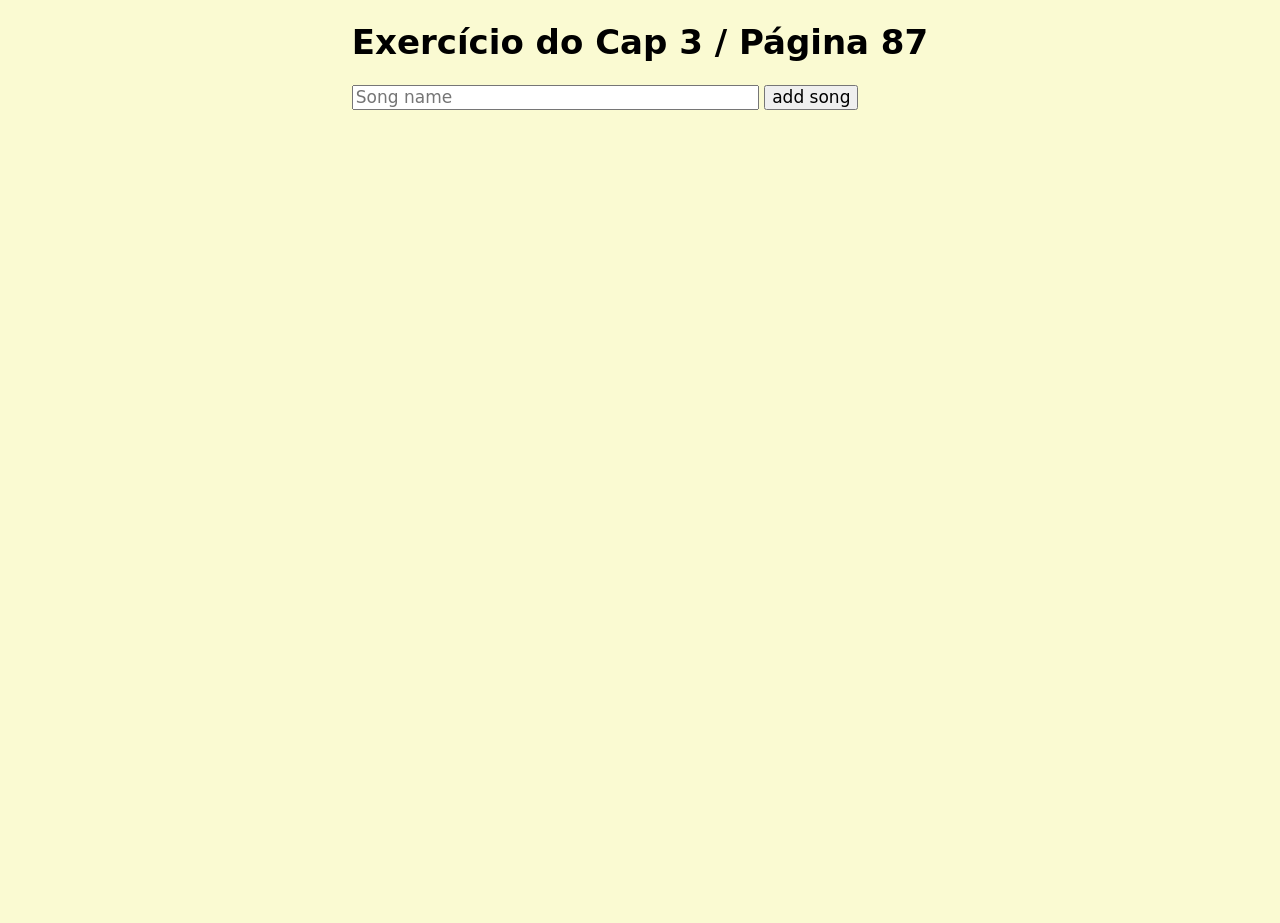
<file: Cap-03/index.html>
<!DOCTYPE html>
<html lang="en">

<head>
    <meta charset="UTF-8">
    <meta http-equiv="X-UA-Compatible" content="IE=edge">
    <meta name="viewport" content="width=device-width, initial-scale=1.0">
    <title>Playlist</title>
    <link rel="stylesheet" href="playlist.css">

    <script src="playlist_store.js"></script>
    <script src="playlist.js"></script>

    <!-- Normalize CSS-->
    <link rel="stylesheet" href="normalize.css">
</head>

<body>
    <div id="center">
        <h1>
            Exercício do Cap 3 / Página 87
        </h1>
        <form action="POST">
            <input type="text" name="songText" id="isongText" size="40" placeholder="Song name">
            <input type="button" id="iaddButton" value="add song">
        </form>

        <ul id="iplaylist">

        </ul>
        
        
    </div>
</body>

</html>
</file>
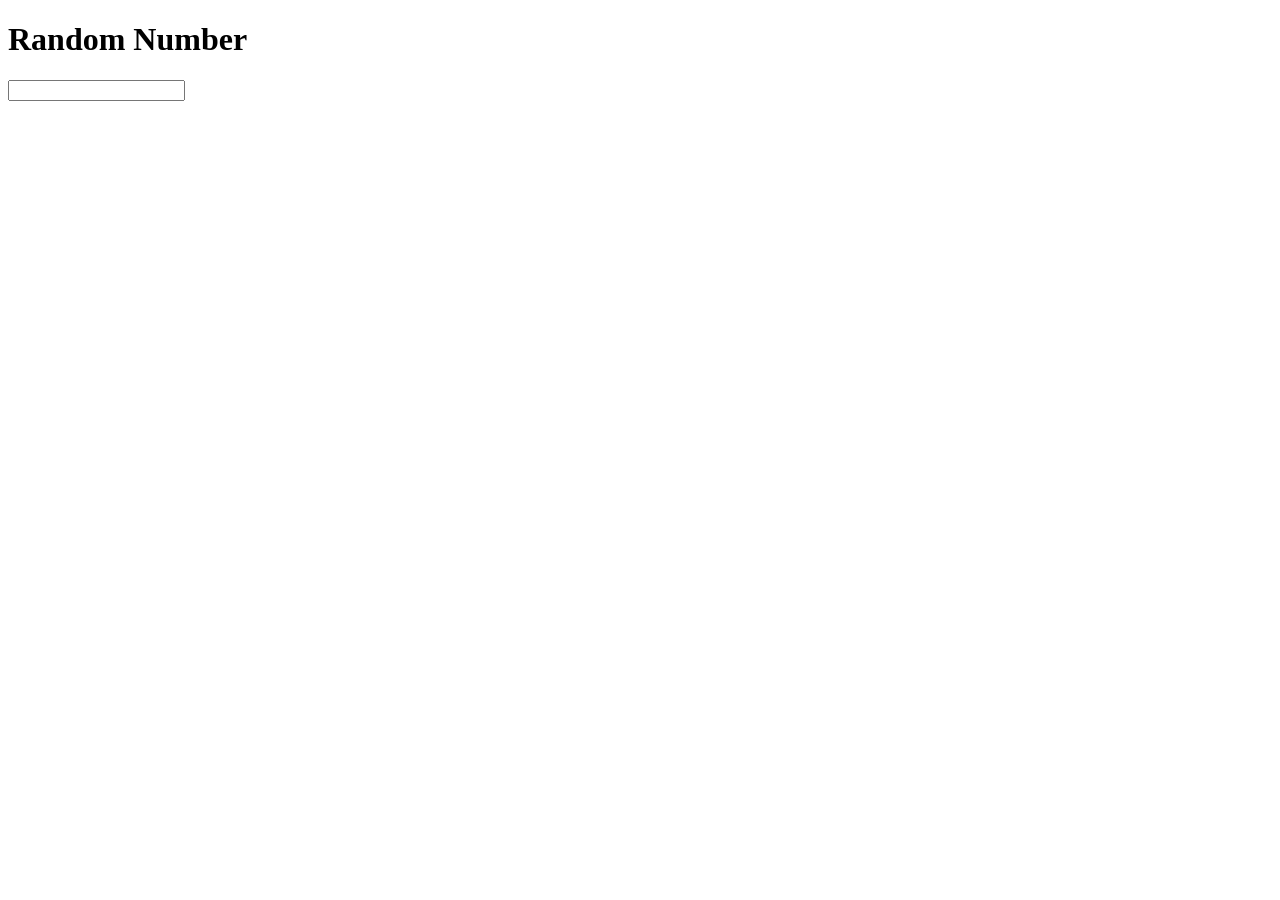
<file: Cap-04/index.html>
<!DOCTYPE html>
<html lang="en">
<head>
    <meta charset="UTF-8">
    <meta http-equiv="X-UA-Compatible" content="IE=edge">
    <meta name="viewport" content="width=device-width, initial-scale=1.0">
    <title>Random</title>
</head>
<body>
  <h1>Random Number</h1>
  <input type="text" name="ntext" id="guess">

    <script href="script.js"></script>
</body>
</html>
</file>
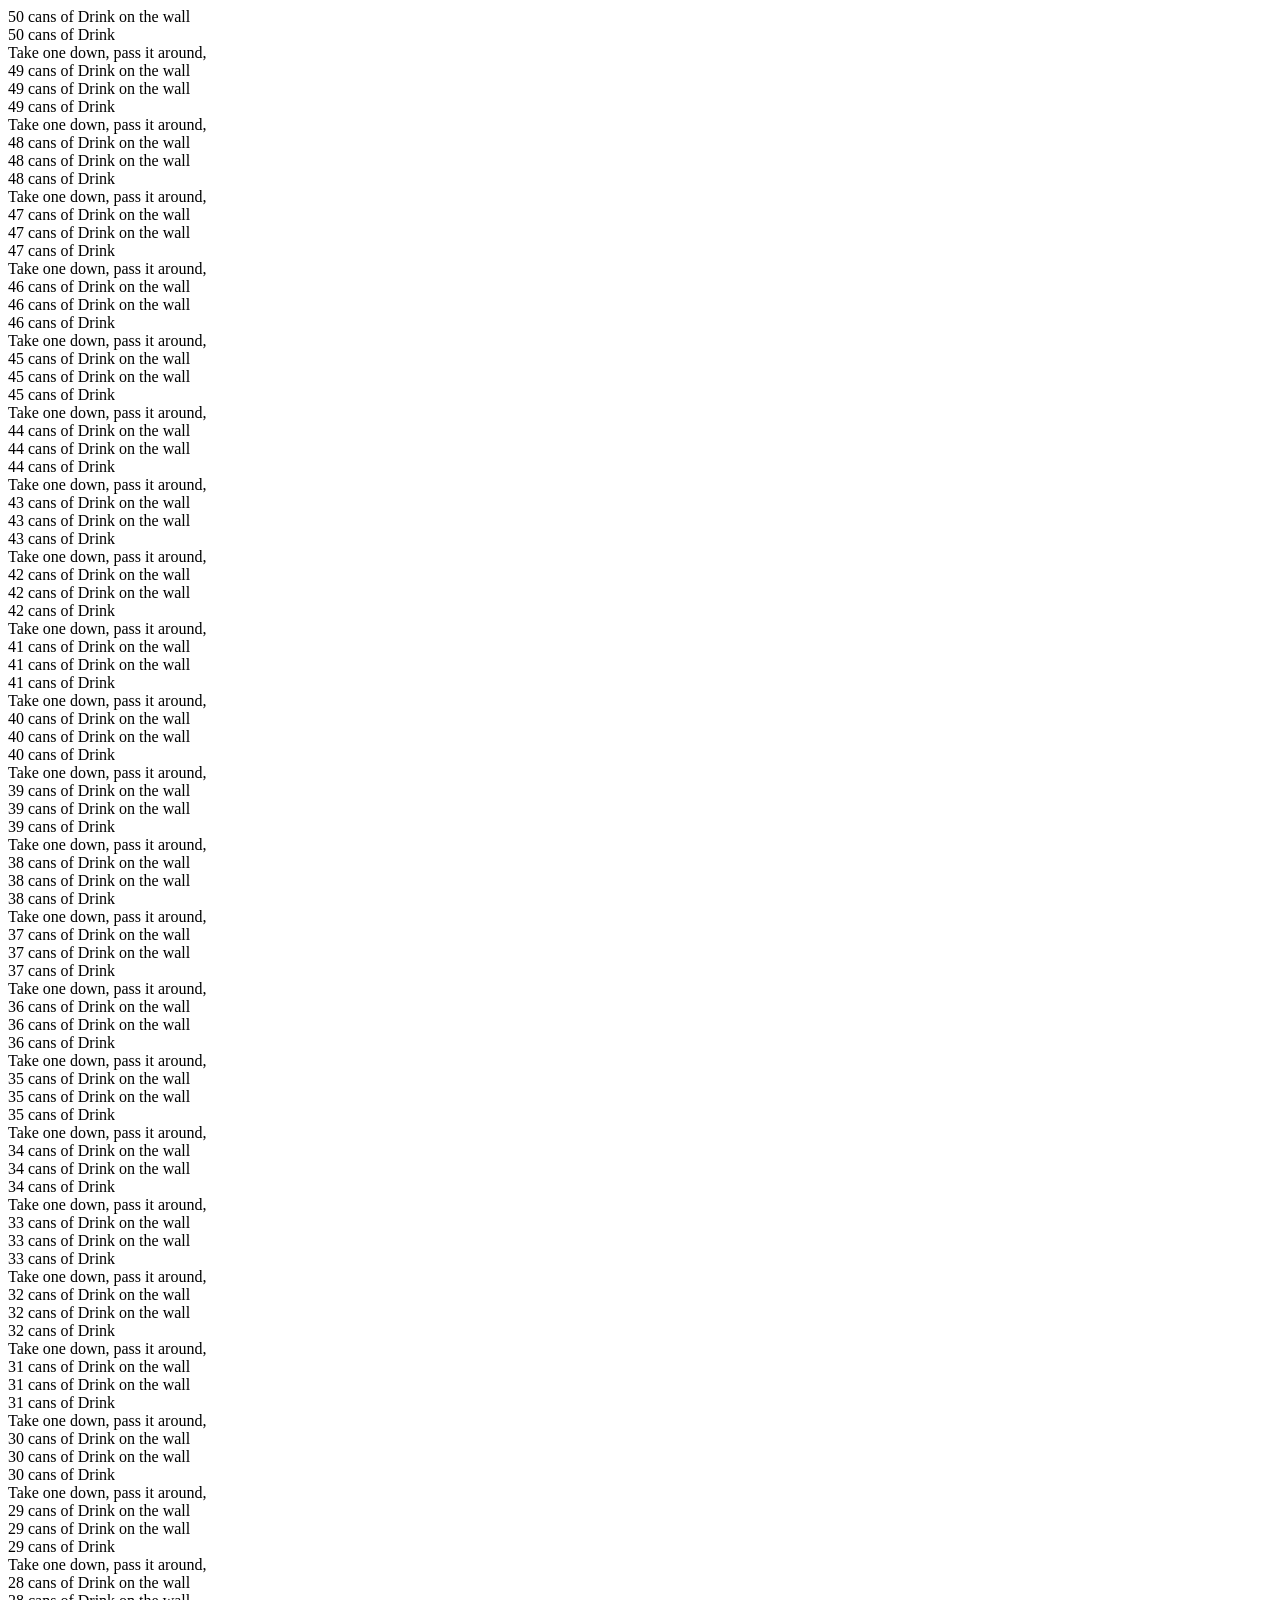
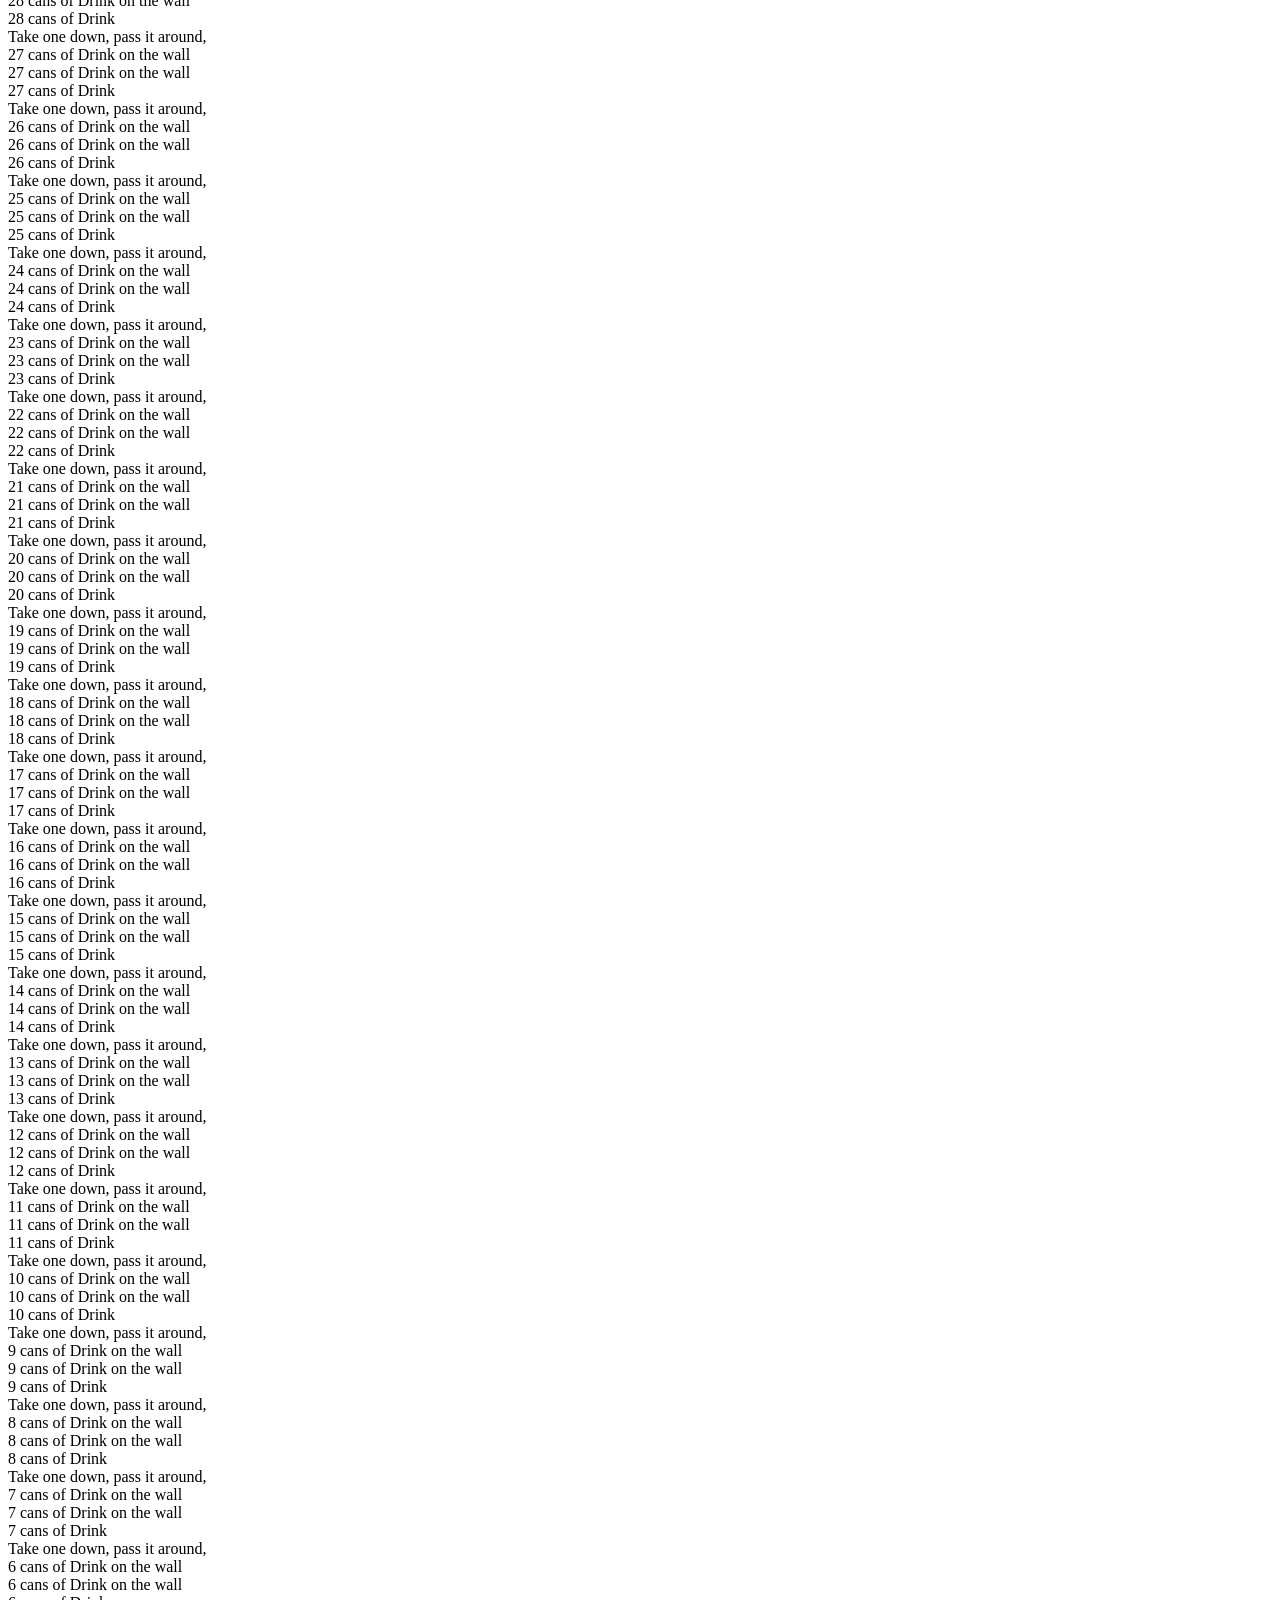
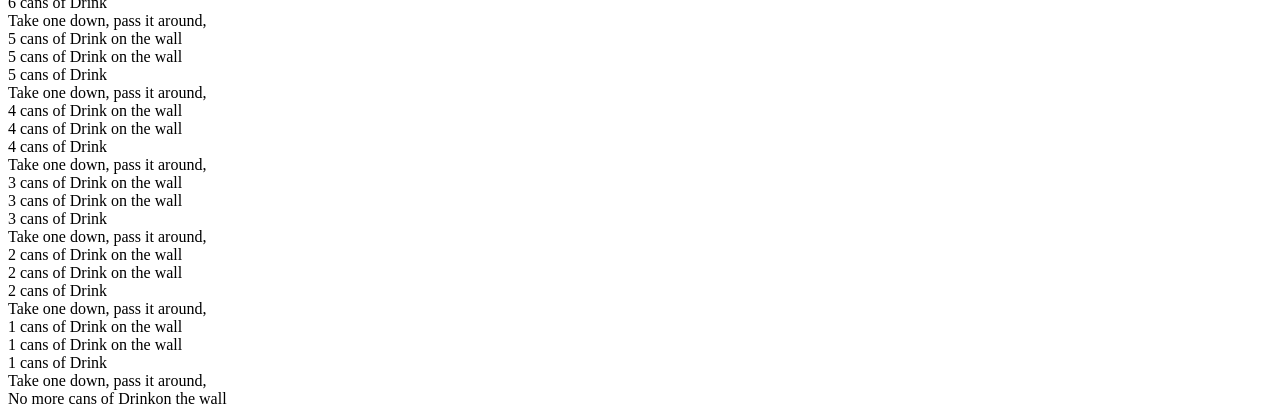
<file: Cap-01/pag-27/index.html>
<!DOCTYPE html>
<html lang="en">
<head>
    <meta charset="UTF-8">
    <meta http-equiv="X-UA-Compatible" content="IE=edge">
    <meta name="viewport" content="width=device-width, initial-scale=1.0">
    <title>My First JavaScript</title>
</head>
<body>
    <script>
        var drink = "Drink";
        var lyrics = "";
        var cans = 50; // traslate to pt-br = lata

        while (cans > 0) {
            lyrics = lyrics + cans + " cans of " + drink + " on the wall <br>";

            lyrics = lyrics + cans + " cans of " + drink + "<br>";

            lyrics = lyrics + "Take one down, pass it around,<br>";

            if (cans > 1) {
                lyrics = lyrics + (cans-1) + " cans of " + drink + " on the wall <br>";
            } else {
                lyrics = lyrics + "No more cans of " + drink + "on the wall <br>"
            }
            cans = cans - 1;
        }

        document.write(lyrics)
    </script>
</body>
</html>
</file>
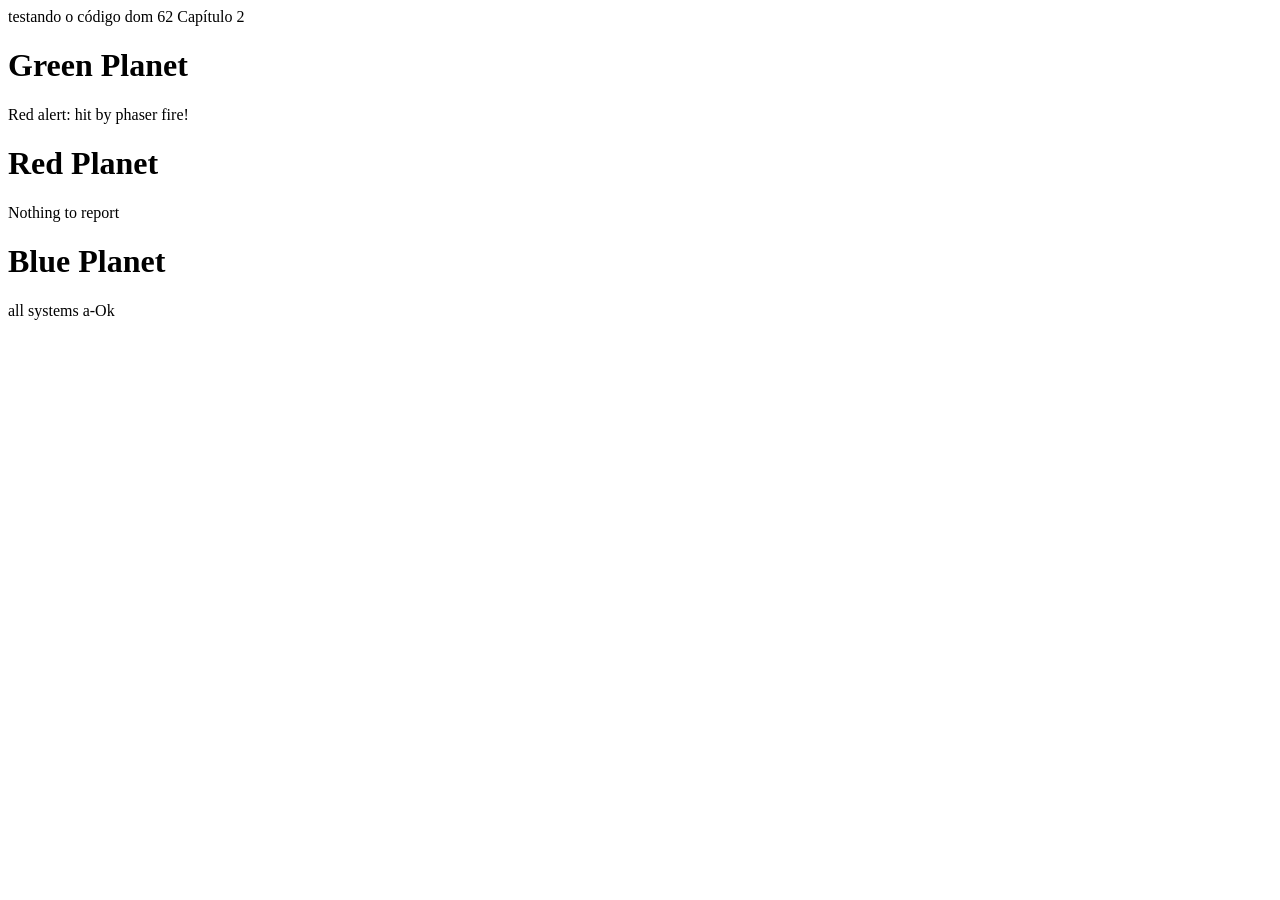
<file: Cap-02/Pag-64.html>
testando o código dom
62 Capítulo 2
<!doctype html>
<html lang="en">

<head>
    <title>Planets</title>
    <meta charset="utf-8">
    <script>
        function init() {
            var planet = document.getElementById("greenplanet");
            planet.innerHTML = "Red alert: hit by phaser fire!";
        }

        window.onload = init;
    </script>
</head>

<body>
    <h1>Green Planet</h1>
    <p id="greenplanet">all is well</p>
    <h1>Red Planet</h1>
    <p id="redplanet">Nothing to report</p>
    <h1>Blue Planet</h1>
    <p id="blueplanet">all systems a-Ok</p>
</body>

</html>
</file>
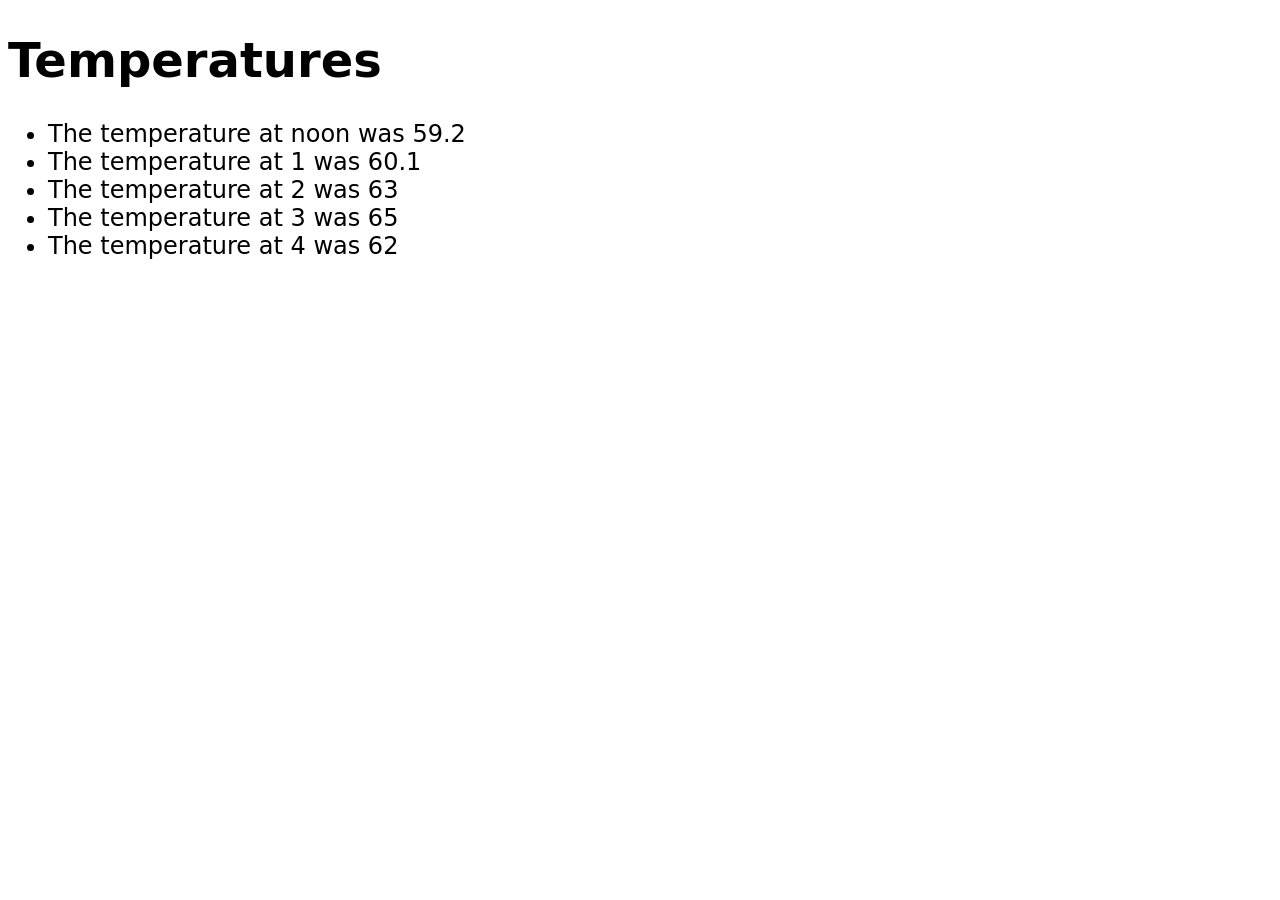
<file: Cap-02/Pag-69.html>
<!doctype html>
<html lang="en">

<head>
    <title>Temperatures</title>
    <meta charset="utf-8">
    <style>
        body {
            font-family: system-ui, -apple-system, BlinkMacSystemFont, 'Segoe UI', Roboto, Oxygen, Ubuntu, Cantarell, 'Open Sans', 'Helvetica Neue', sans-serif;
            font-size: 1.5rem;
        }
    </style>
    <script>
        function showTemps() {
            var tempByHour = new Array();
            tempByHour[0] = 59.2;
            tempByHour[1] = 60.1;
            tempByHour[2] = 63;
            tempByHour[3] = 65;
            tempByHour[4] = 62;
            for (var i = 0; i < 5; i++) {
                var theTemp = tempByHour[i];
                var id = "temp" + i;
                var li = document.getElementById(id);
                if (i == 0) {
                    li.innerHTML = "The temperature at noon was " + theTemp;
                } else {
                    li.innerHTML = "The temperature at " + i + " was " + theTemp;
                }
            }
        }
        window.onload = showTemps;
    </script>
</head>

<body>
    <h1>Temperatures</h1>
    <ul>
        <li id="temp0"></li>
        <li id="temp1"></li>
        <li id="temp2"></li>
        <li id="temp3"></li>
        <li id="temp4"></li>
    </ul>
</body>

</html>
</file>
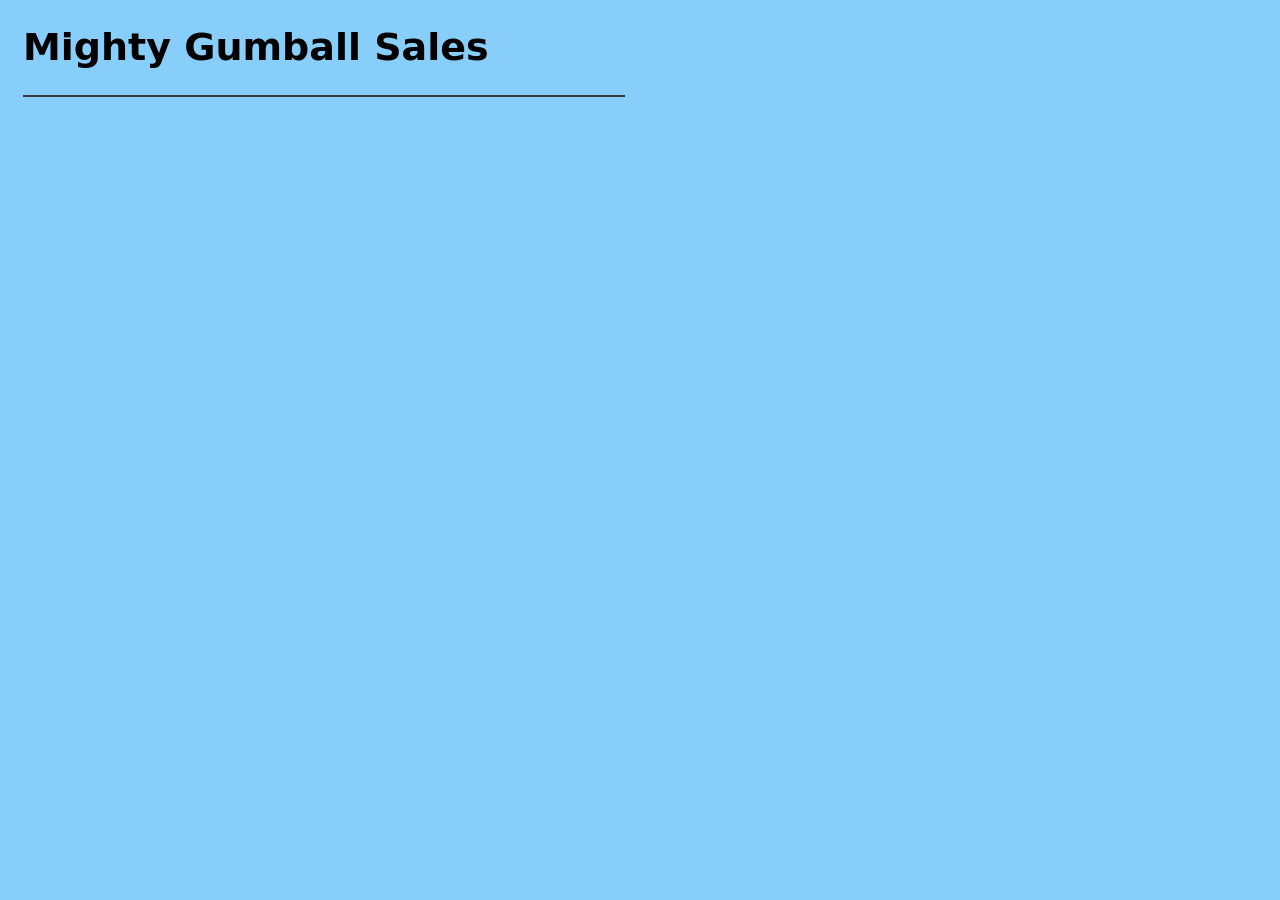
<file: cap-06/servicoweb.html>
<!DOCTYPE html>
<html lang="en">

<head>
    <meta charset="UTF-8">
    <meta http-equiv="X-UA-Compatible" content="IE=edge">
    <meta name="viewport" content="width=device-width, initial-scale=1.0">
    <title>Mighty Gumball</title>
    <link rel="stylesheet" href="mightygumball.css">
</head>

<body>
    <h1>Mighty Gumball Sales</h1>

    <div id="sales">

    </div>

    <script src="mightygumball.js"></script>
    <!--
                --- Iremos atualizar em tempo real o JSONP ---
                
        <script src="http://gumball.wickedlysmart.com/?lastreporttime=10189?callback=updateSales"></script> 
    -->
</body>

</html>
</file>
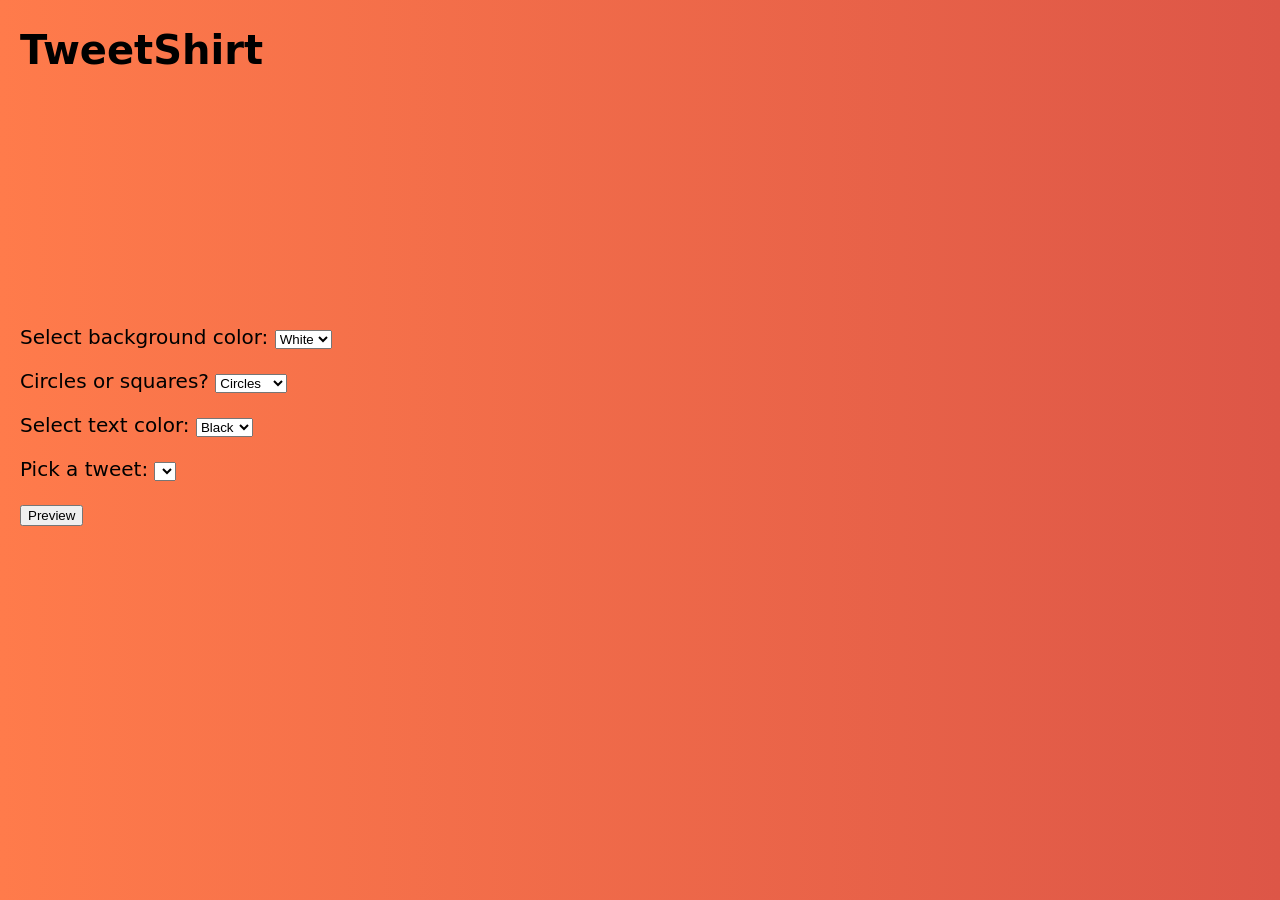
<file: cap-07/canvas.html>
<!DOCTYPE html>
<html lang="en">

<head>
    <meta charset="UTF-8">
    <meta name="viewport" content="width=device-width, initial-scale=1.0">
    <title>Tweet Shirt</title>

    <style>
        body {
            background: linear-gradient(90deg, rgb(255, 123, 75), rgb(221, 86, 71));
            font-family: system-ui, -apple-system, BlinkMacSystemFont, 'Segoe UI', Roboto, Oxygen, Ubuntu, Cantarell, 'Open Sans', 'Helvetica Neue', sans-serif;
            font-size: 20px;

            margin-left: 20px;
        }
    </style>

</head>

<body>
    <h1>TweetShirt</h1>

    <canvas width="600" height="200" id="tshirtCanvas">
        <p>Please upgrade your browser to use TweetShirt!</p>
    </canvas>

    <form>
        <p>
            <labe for="backgroundColor">Select background color:</label>
                <select id="backgroundColor">
                    <option value="white" selected="selected">White</option>
                    <option value="black">Black</option>
                </select>
        </p>
        <p>
            <label for="shape">Circles or squares?</label>
            <select id="shape">
                <optio value="none" selected="selected">Neither</option>
                <option value="circles">Circles</option>
                <option value="squares">Squares</option>
            </select>
        </p>
        <p>
            <label for="foregroundColor">Select text color:</label>
            <select id="foregroundColor">
                <option value="black" selected="selected">Black</option>
                    <option value="white">White</option>
            </select>
        </p>
        <p>
            <label for="tweets">Pick a tweet:</label>
            <select id="tweets">
            </select>
        </p>
        <p>
            <input type="button" id="previewButton" value="Preview">
        </p>
    </form>

        <script src="tweetshirt.js"></script>
        <!-- Teste falho da API twitter
            <script src="https://api.twitter.com/1.1/statuses/user_timeline.json?screen_name=nome_usuario&count=10
"></script>-->
</body>

</html>
</file>
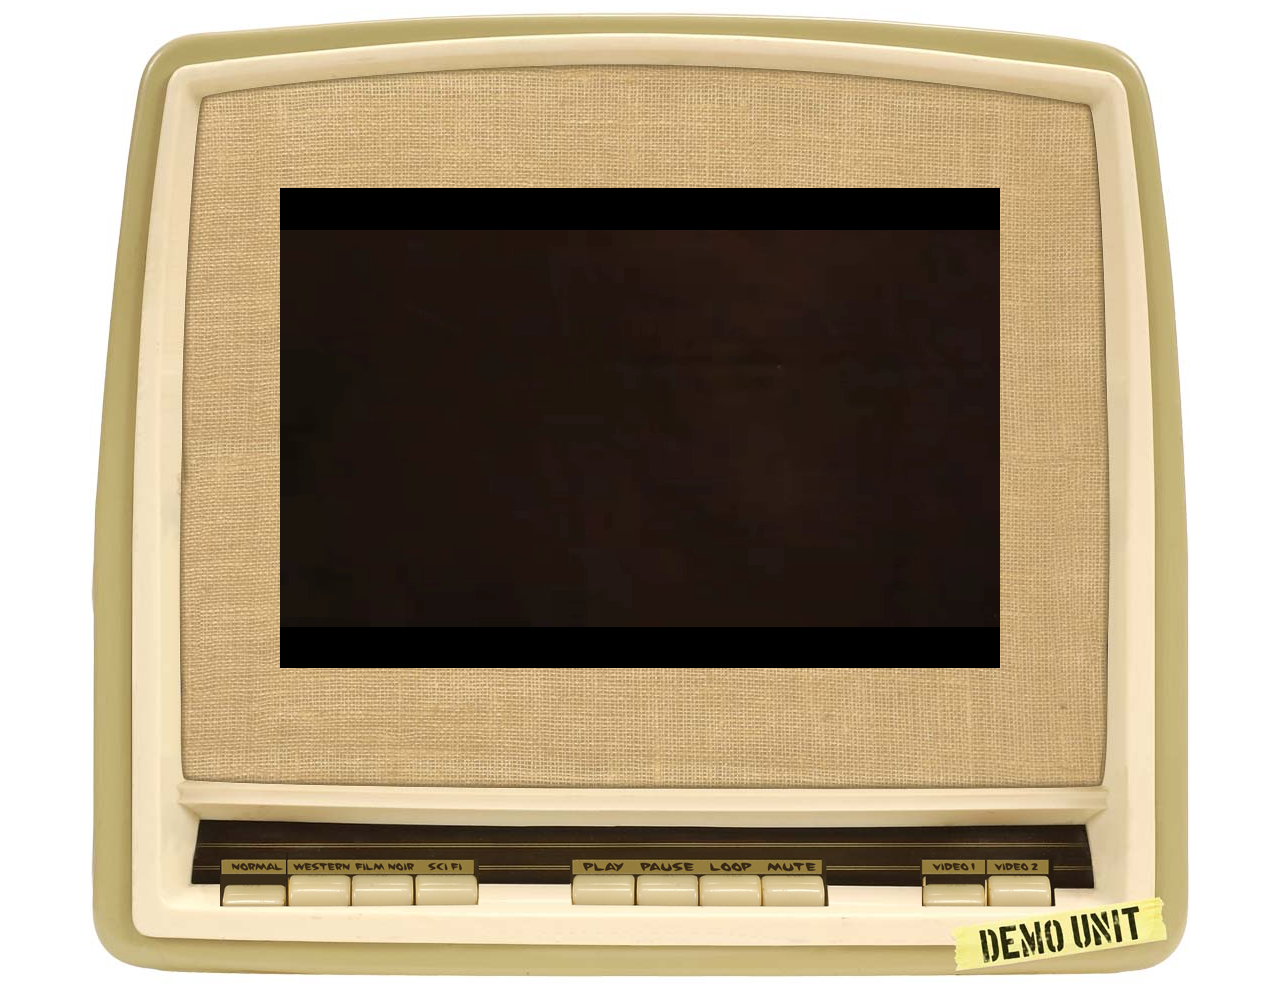
<file: cap-08/cabine.html>
<!DOCTYPE html>
<html lang="en">

<head>
    <meta charset="UTF-8">
    <meta name="viewport" content="width=device-width, initial-scale=1.0">
    <title>Starrring You video Booth</title>

    <link rel="stylesheet" href="videobooth.css">
</head>

<body>
    <div id="booth">
        <div id="console">
            <div id="videoDiv">
                <video src="" id="video" width="720" height="480"></video>
                <canvas id="buffer" width="720" height="480"></canvas>
                <canvas id="display" width="720" height="480"></canvas>
            </div>
            <div id="dashboard">
                <div id="effects">
                    <a class="effect" id="normal"></a>
                    <a class="effect" id="western"></a>
                    <a class="effect" id="noir"></a>
                    <a class="effect" id="scifi"></a>
                </div>
                <div id="controls">
                    <a class="control" id="play"></a>
                    <a class="control" id="pause"></a>
                    <a class="control" id="loop"></a>
                    <a class="control" id="mute"></a>
                </div>
                <div id="videoSelection">
                    <a class="videoSelection" id="video1"></a>
                    <a class="videoSelection" id="video2"></a>
                </div>
            </div>
        </div>
    </div>

    <script src="videobooth.js"></script>
</body>

</html>
</file>
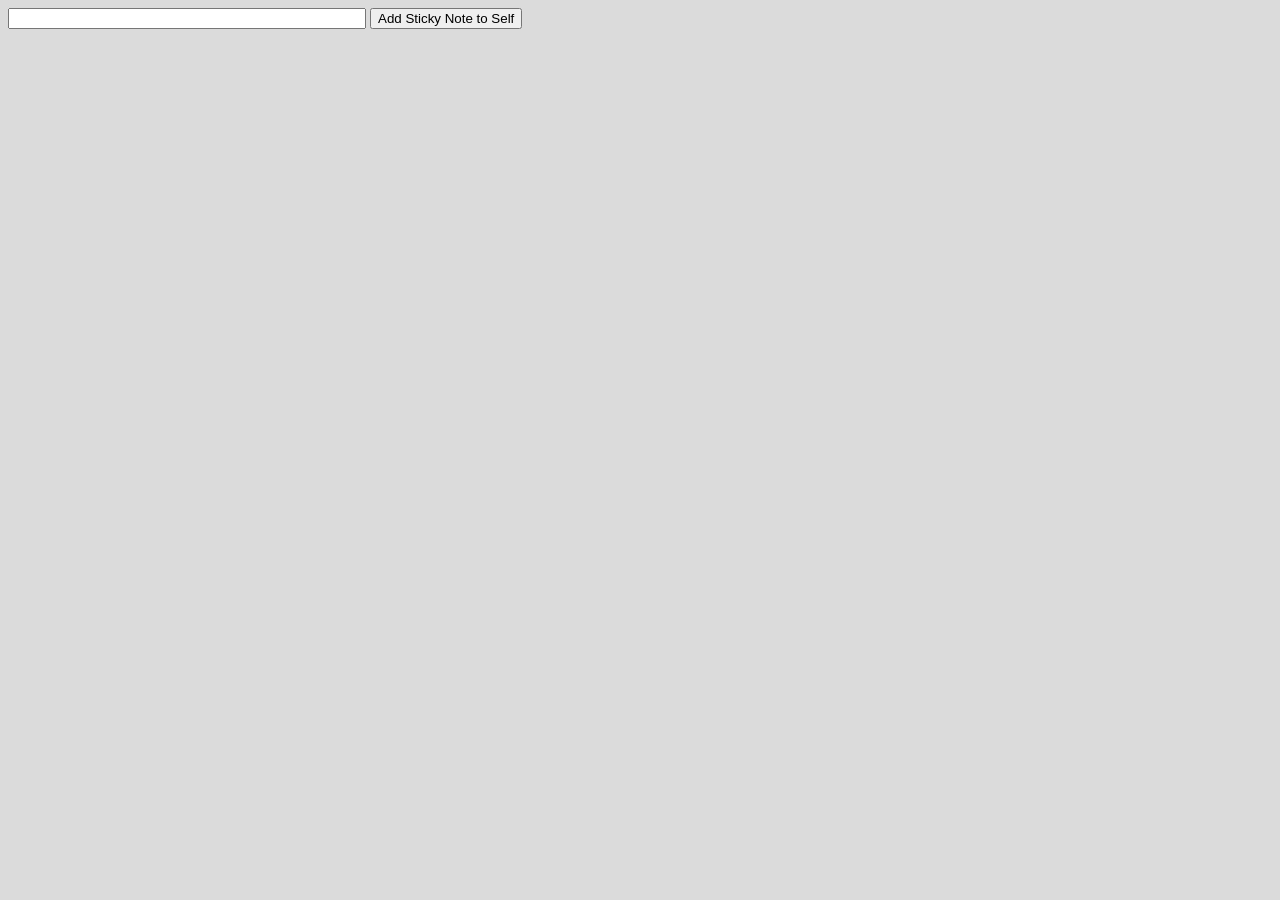
<file: cap-09/notetoself.html>
<!DOCTYPE html>
<html lang="en">
<head>
    <meta charset="UTF-8">
    <meta name="viewport" content="width=device-width, initial-scale=1.0">
    <title>Note to Self</title>
    <link rel="stylesheet" href="noteselfcss.css">

    <script src="notes.js"></script>
</head>
<body>
    <form action="">
        <input type="text" name="note" id="note_text">
        <button id="add_button">Add Sticky Note to Self</button>
    </form>

    <ul id="stickies">
        
    </ul>
</body>
</html>
</file>
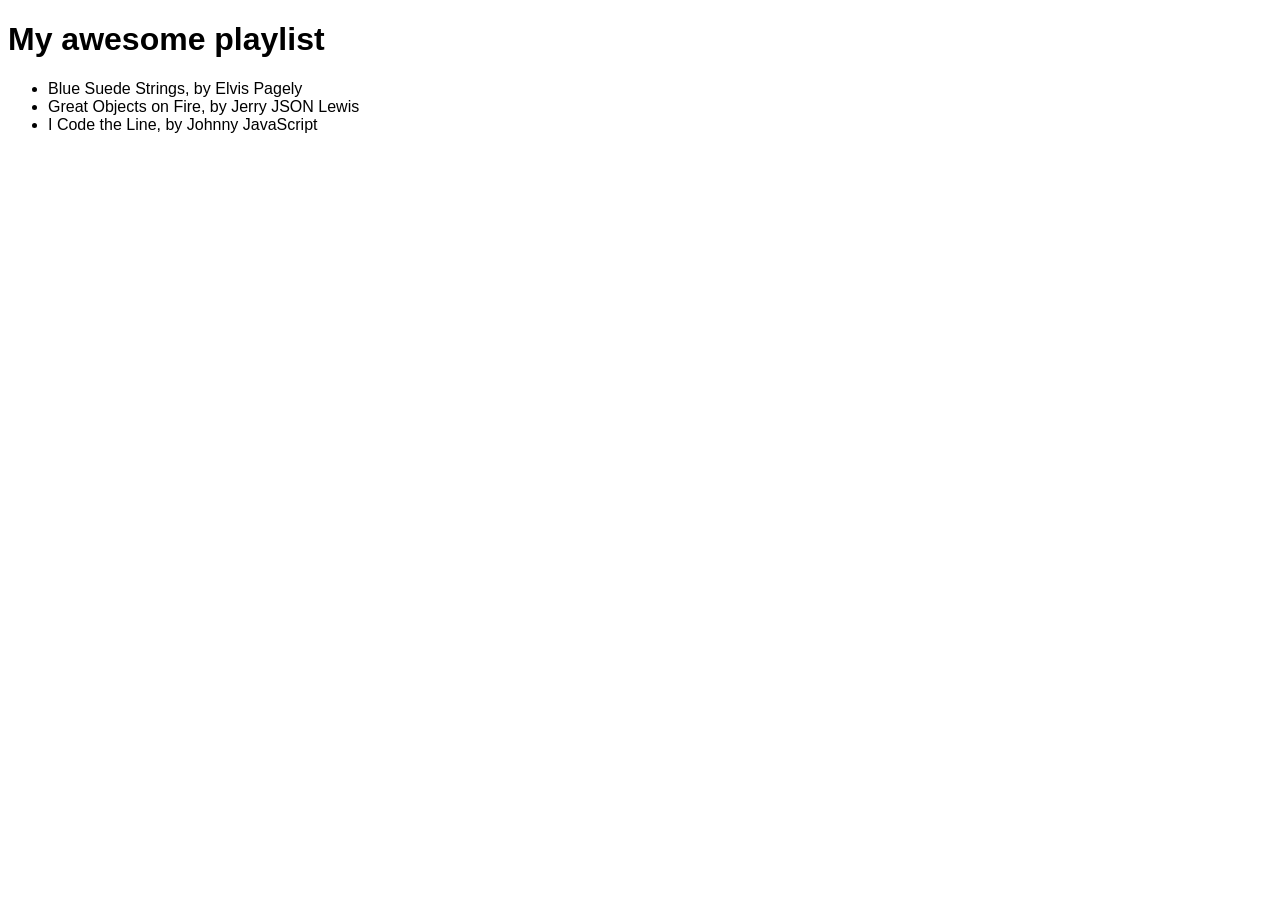
<file: Cap-02/Exercicios/Pag-65.html>
<!doctype html>
<html lang="en">

<head>
    <title>My Playlist</title>
    <meta charset="utf-8">
    <script>
        function addSongs() {
            var song1 = document.getElementById("song1");
            var song2 = document.getElementById("song2");
            var song3 = document.getElementById("song3");
            song1.innerHTML = "Blue Suede Strings, by Elvis Pagely";
            song2.innerHTML = "Great Objects on Fire, by Jerry JSON Lewis";
            song3.innerHTML = "I Code the Line, by Johnny JavaScript";
        }
        window.onload = addSongs;
    </script>
    <style>
        body {
            font-family: Arial, Helvetica, sans-serif;
        }
    </style>
</head>

<body>
    <h1>My awesome playlist</h1>
    <ul id="playlist">
        <li id="song1"></li>
        <li id="song2"></li>
        <li id="song3"></li>
    </ul>
</body>

</html
</file>
<file: Cap-03/playlist.css>
@charset "UTF8";

* {

    /* Style */
    font-family: system-ui, -apple-system, BlinkMacSystemFont, 'Segoe UI', Roboto, Oxygen, Ubuntu, Cantarell, 'Open Sans', 'Helvetica Neue', sans-serif;
}

html {
    font-size: 62.5%; /* 1rem = 10px */
}

body {
/* Structure */
    margin: auto;
    width: 100vw;
    height: 100vh;
/* Style */
    background-color: lightgoldenrodyellow;
    font-size: 1.7rem;
}

#center {
    margin: auto;
    width: max-content;
}
</file>
<file: cap-06/mightygumball.css>
@charset "UFT-8";

html {
    font-size: 62.5%;
}

body {
    font-family: system-ui, -apple-system, BlinkMacSystemFont, 'Segoe UI', Roboto, Oxygen, Ubuntu, Cantarell, 'Open Sans', 'Helvetica Neue', sans-serif;
    font-size: 1.9rem;
    background-color: lightskyblue;
}

h1 {
    margin-left: 15px;
}

#sales {
    border: 0.5px solid rgb(58, 58, 58);
    margin-left: 15px;
    padding: 0;
    width: 600px;
}

#sales:nth-last-child() {
    margin-bottom: 0px;
}

.saleItem {
    padding: 14px 5px;
    background-color: rgb(255, 255, 255);
}

.saleItem:nth-of-type(odd) {
    background-color: rgb(219, 219, 219);
}
</file>
<file: cap-08/videobooth.css>
/* videobooth.css */

/* main content */
div#booth {
	margin: auto;
	width: 1100px;
}

div#console {
	position: relative;
	background: url(images/videoformfactor.jpg) no-repeat top left;
	width: 1100px;
	height: 981px;
	top: 0px;
	left: 0px;
}

/* video */
div#videoDiv {
	position: relative;
	width: 720px;
	height: 480px;
	top: 180px;
	left: 190px;
}
video {
	background-color: black;
}
div#videoDiv canvas {
	position: absolute;
	top: 0px;
	left: 0px;
}
canvas#buffer {
	display: none;
}

/* dashboard */
div#dashboard {
	position: absolute;
	top: 844px;
	left: 130px;
}

a.effect, a.control, a.videoSelection {
	display: block;
	width: 64px;
	height: 56px;
}

div#effects {
	position: absolute;
	background: url(images/effectbuttons.png) no-repeat top left;
	top: 0px;
	left: 0px;
	width: 259px;
	height: 56px;
}
a#normal {
	position: relative;
	width: 68px;
	top: 0px;
}
a#western {
	position: absolute;
	width: 62px;
	top: 0px;
	left: 68px;
}
a#noir {
	position: absolute;
	top: 0px;
	left: 130px;
}
a#scifi {
	position: absolute;
	top: 0px;
	left: 194px;
}

div#controls {
	position: absolute;
	background: url(images/playpausemute.png) no-repeat top left;
	top: 0px;
	left: 350px;
	width: 259px;
	height: 56px;
}
a#play {
	position: relative;
	top: 0px;
}
a#pause {
	position: absolute;
	top: 0px;
	left: 64px;
}
a#loop {
	position: absolute;
	top: 0px;
	left: 128px;
}
a#mute {
	position: absolute;
	top: 0px;
	left: 192px;
}

div#videoSelection {
	position: absolute;
	background: url(images/video1video2buttons.png) no-repeat top left;
	top: 0px;
	left: 700px;
	width: 137px;
	height: 56px;
}
a#video1 {
	position: relative;
	width: 68px;
	top: 0px;
}
a#video2 {
	position: absolute;
	top: 0px;
	width: 70px;
	left: 68px;
}

a:hover {
	cursor: pointer;
}
</file>
<file: cap-09/noteselfcss.css>
body {
    background-color: #dbdbdb;
    font-size: 100%;
}

form input#note_text {
    width: 350px;
}

/* sticky note */

ul#stickies li {
    display: block;
    list-style: none;
    z-index: 1;
    float: left;
    margin: 30px;
    padding: 15px 15px 50px 15px;
    width: 200px;
    height: 200px;
    border: 1px solid #bfbfbf;
    background-color: LightGoldenRodYellow;
    /* use #fafad2 if name doesn't work */
    color: black;
    text-decoration: none;
    -webkit-box-shadow: 2px 2px 4px rgba(0, 0, 0, 0.4);
    -moz-box-shadow: 2px 2px 4px rgba(0, 0, 0, 0.4);
    -o-box-shadow: 2px 2px 4px rgba(0, 0, 0, 0.4);
    box-shadow: 2px 2px 4px rgba(0, 0, 0, 0.4);
    -webkit-transition: all 0.5s ease-in;
    -moz-transition: all 0.5s ease-in;
    -o-transition: all 0.5s ease-in;
    -ms-transition: all 0.5s ease-in;
    transition: all 0.5s ease-in;
    overflow: hidden;
}

ul#stickies li span.sticky {
    font-family: Verdana, Helvetica, sans-serif;
    font-size: 200%;
}

/* 
 * rotation
 */
ul#stickies li:nth-child(even) {
    -webkit-transform: rotate(2deg);
    -moz-transform: rotate(2deg);
    -o-transform: rotate(2deg);
    -ms-transform: rotate(2deg);
    transform: rotate(2deg);
}

ul#stickies li:nth-child(odd) {
    -webkit-transform: rotate(-1deg);
    -moz-transform: rotate(-1deg);
    -o-transform: rotate(-1deg);
    -ms-transform: rotate(-1deg);
    transform: rotate(-1deg);
}

ul#stickies li:nth-child(3n) {
    -webkit-transform: rotate(1deg);
    -moz-transform: rotate(1deg);
    -o-transform: rotate(1deg);
    -ms-transform: rotate(1deg);
    transform: rotate(1deg);
}

/* 
   Transform demo 
   Uses the transition (defined above) to ease in.
*/
ul#stickies li:hover {
    -webkit-box-shadow: 5px 5px 6px rgba(0, 0, 0, 0.4);
    -moz-box-shadow: 5px 5px 6px rgba(0, 0, 0, 0.4);
    -o-box-shadow: 5px 5px 6px rgba(0, 0, 0, 0.4);
    -webkit-transform: rotate(0deg) scale(1.25);
    -moz-transform: rotate(0deg) scale(1.25);
    -o-transform: rotate(0deg) scale(1.25);
    -ms-transform: rotate(0deg) scale(1.25);
    transform: rotate(0deg) scale(1.25);
    z-index: 10;
}
</file>
